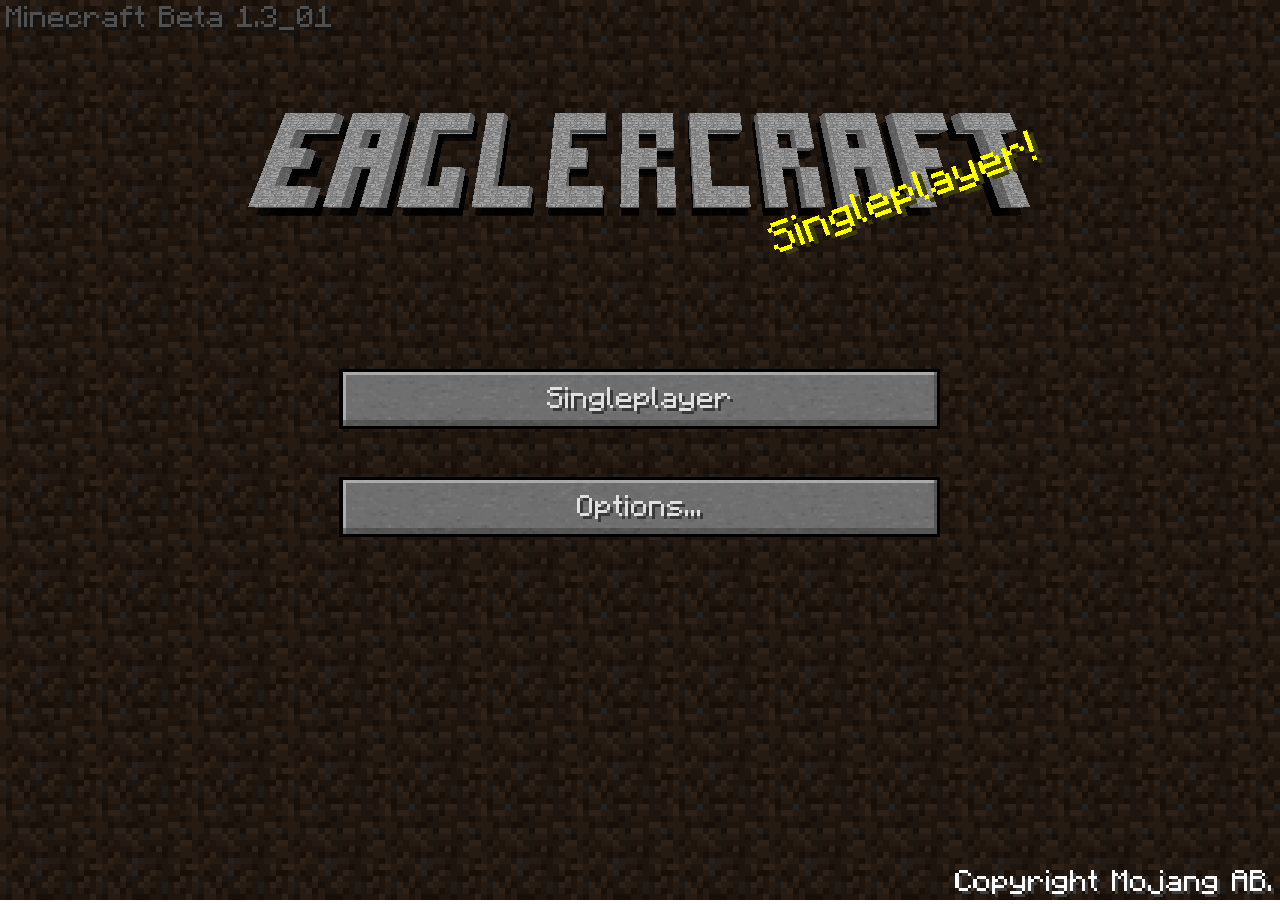
<file: g/1390/index.html>
<!DOCTYPE html>
<html><head><title>Eaglercraft Singleplayer Test</title><meta charset="utf-8"/><meta content="width=device-width,initial-scale=1" name="viewport"/><meta content="This is an experimental build of Eaglercraft which supports singleplayer. IT IS NOT COMPLETE, DO NOT REPORT BUGS!" name="description"/><meta content="calder, young, lax1dude, games, eaglercraft, singleplayer, eaglercraft singleplayer, eagler, minecraft" name="keywords"/><meta content="https://g.eags.us/eaglercraft/singleplayer_test/" name="url"/><meta content="LAX1DUDE" name="author"/><meta content="Eaglercraft Singleplayer Test" property="og:title"/><meta content="en-US" property="og:locale"/><meta content="website" property="og:type"/><meta content="https://g.eags.us/eaglercraft/singleplayer_test/" property="og:url"/><meta content="https://g.eags.us/eaglercraft/singleplayer_test/screenshot.png" property="og:image"/><meta content="This is an experimental build of Eaglercraft which supports singleplayer. IT IS NOT COMPLETE, DO NOT REPORT BUGS!" property="og:description"/><link href="https://g.eags.us/eaglercraft/favicon.ico" rel="shortcut icon" type="image/x-icon"/><script src="gh/Schwonks/cheesea@main/games/files/minecraft-1.3/classes2.js" type="text/javascript"></script><style type="text/css">a.nolink, a.nolink:link, a.nolink:hover, a.nolink:visited {
	color: white;
}
a.nolink:active {
	color: yellow;
}
#available {
	position: fixed;
	background-color: #333333;
	top: 0px;
	right: 0px;
	padding: 10px 30px;
	width:min(80vw,250px); 
	color:white;
}
#available_hide {
	position: fixed;
	top: 0px;
	right: 0px;
	margin: 10px;
	padding: 2px;
	font-weight: bold;
	border: 1px solid white;
	font-size: 12px;
	line-height: 12px;
	cursor: pointer;
	background-color: #333333;
}</style><script type="text/javascript">window.addEventListener("load", function(){
window.minecraftOpts = [
	"game_frame","gh/Schwonks/cheesea@main/games/files/minecraft-1.3/assets.epk",
];
main();
});</script></head><body id="game_frame" style="margin:0px;width:100vw;height:100vh;"></body></html>
</file>
